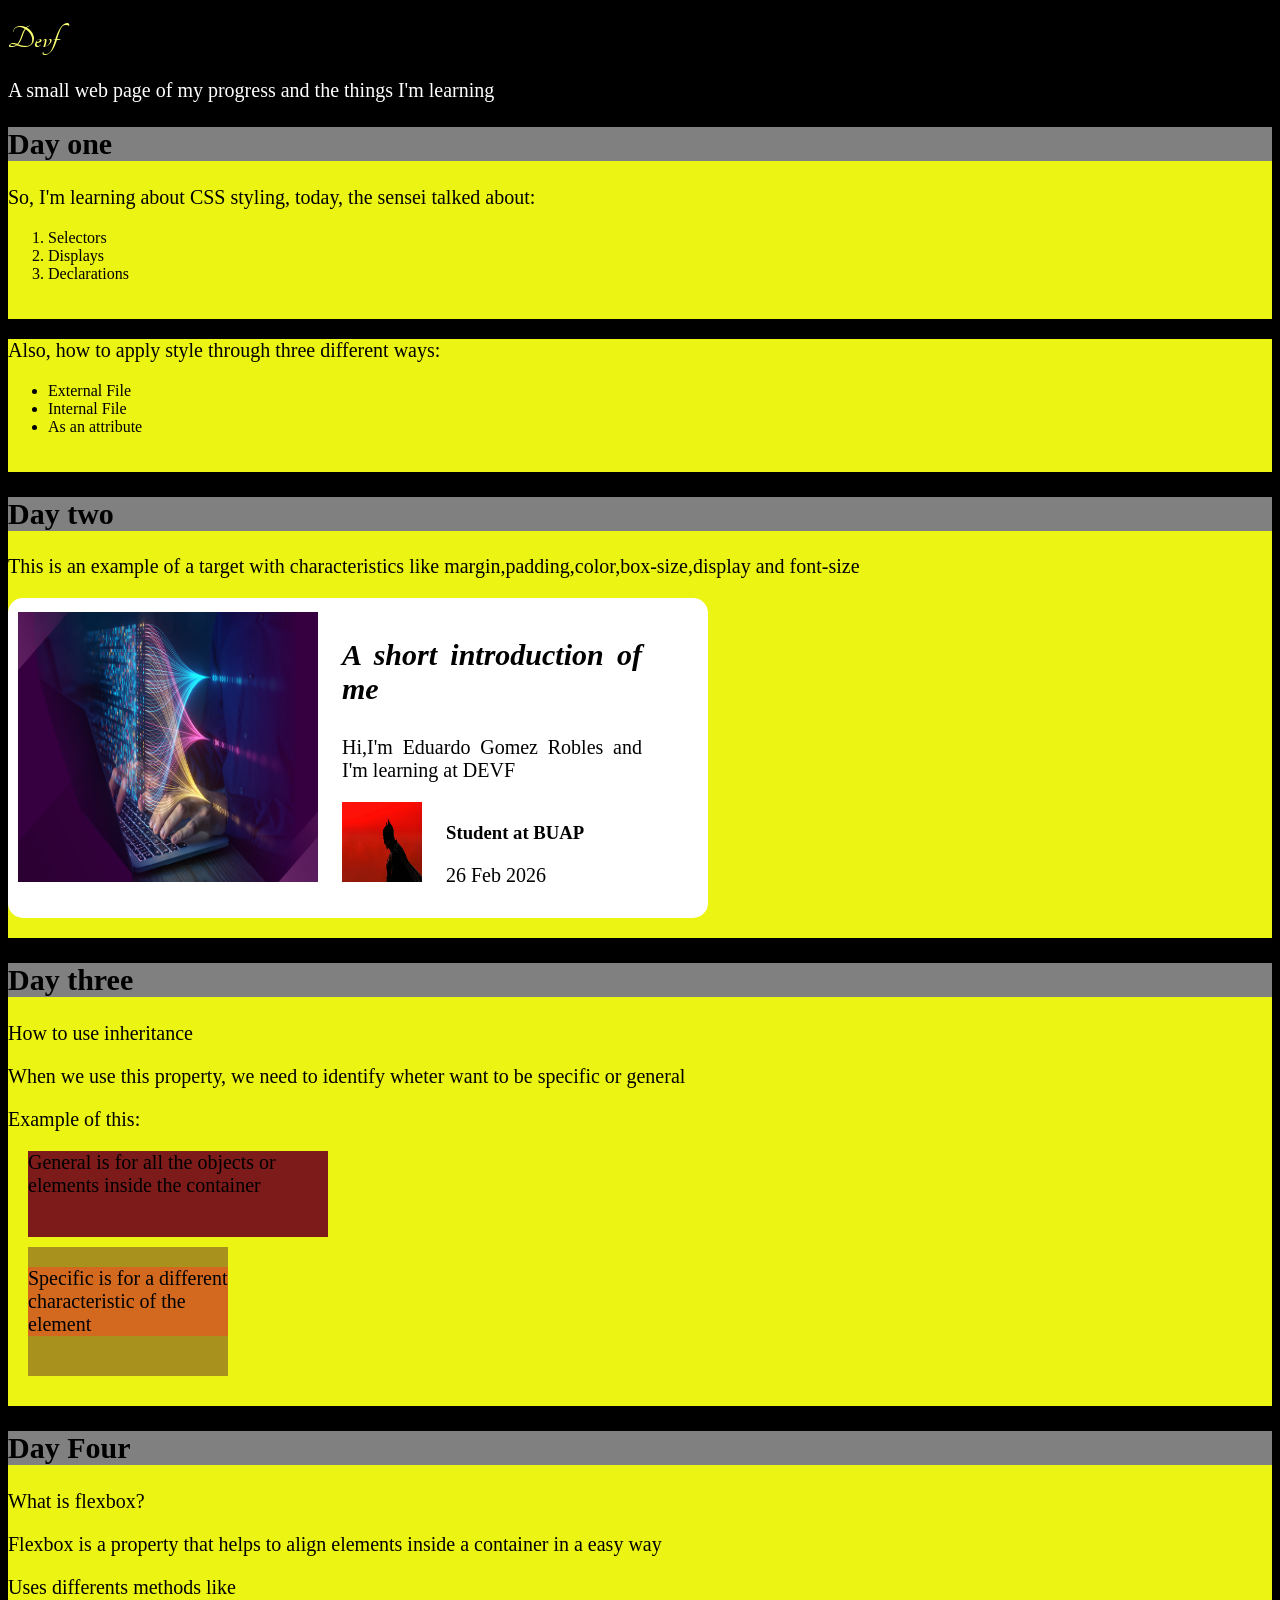
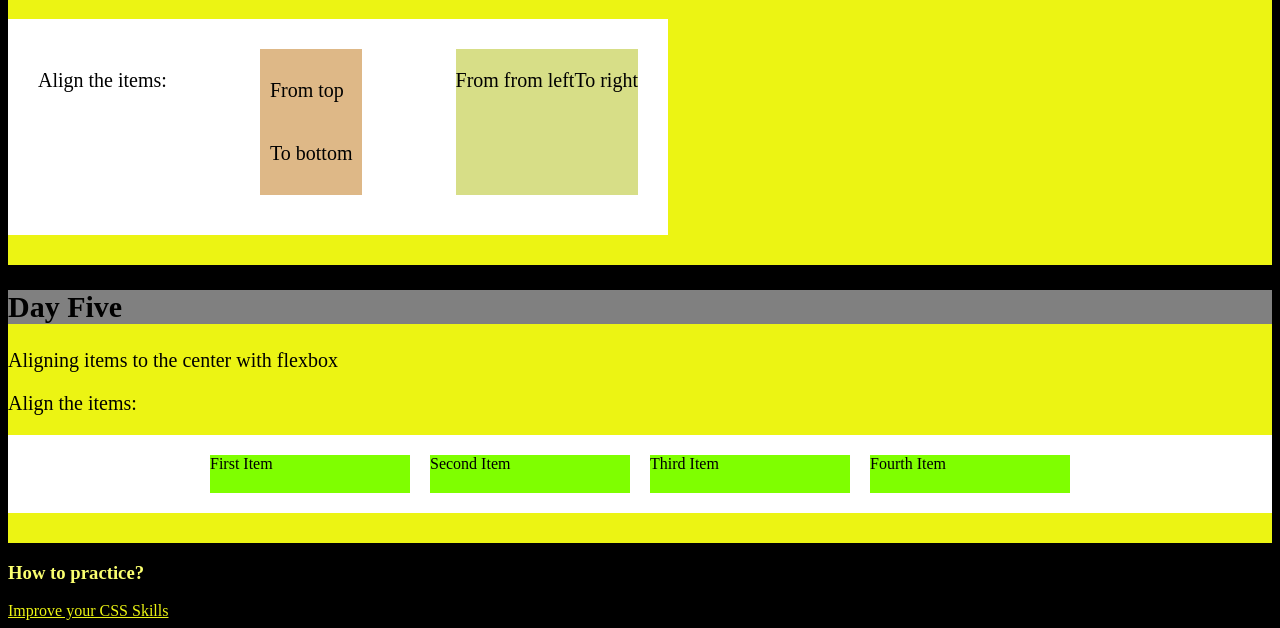
<file: index.html>
<!DOCTYPE html>
<html lang="en">
<head>
    <link rel="stylesheet" href="style.css">
    <meta charset="UTF-8" />
    <meta name="viewport" content=
        "width=device-width, initial-scale=1.0" />
    <link rel="stylesheet"
          href="https://fonts.googleapis.com/css?family=Tangerine|Open+Sans">
          <!---Code to import the fonts of Google-->
    <title>Styling a HTML document</title>
    <style>
       
        
    </style>
</head>
<body>
    <!-- Main content of website -->
    <h1>Devf</h1>
    <p>A small web page of my progress and the things I'm learning</p>
    <div>
        <h2 class="subtitles">Day one</h2>
        <p>So, I'm learning about CSS styling, today, the sensei talked about:</p>
        <ol>
            <li>Selectors</li>
            <li>Displays</li>
            <li>Declarations</li>
        </ol>
    </div>
    <div>
        <p>Also, how to  apply style  through three different ways:</p>
        <ul>
            <li>External File</li>
             <li>Internal File</li>
             <li>As an attribute</li>
        </ul>
    </div>
    <div>
        <h2 class="subtitles">Day two</h2>
        <p>This is an example of a target with characteristics like margin,padding,color,box-size,display and font-size</p>
        <section class="target">
            <section class="tar">
                <img  src="p.jpg" alt="image_of_coding" height="270" width="300">
            </section>
            <section class="tar">
                <h3 class="target-subtitles">A short introduction of me</h3>
                <p class="target-text">Hi,I'm Eduardo Gomez Robles and I'm learning at DEVF</p> 
                <section class="info">
                     <img class="target-img"  src="bat.jpg" alt="image_of_me"  height="80" width="80">
                    
                </section>
                <section class="info">
                    <h3>Student at BUAP</h3>
                    <p class="target-text"> 26 Feb 2026</p>
                </section>
                
                
            </section>
           
        </section>
    </div>
   <div >
        <h2 class="subtitles">Day three</h2>
        <p>How to use inheritance</p>
            <p>When we use this property, we need to identify wheter want to be specific or general</p>
            <p>Example of this:</p>
        
        <div class="inheritance1" >
            <p>General is for all the objects or elements inside the container</p>
        </div>
        <div class="inheritance2">
             <p>Specific is for a different characteristic of the element</p>
        </div>
    </div>
     <div>
        <h2 class="subtitles">Day Four</h2>
        <p>What is flexbox?</p>
        <p>Flexbox is a property that helps to align elements inside a container in a easy way </p>
        <p>Uses differents methods like </p>
        <div class="general_flexbox">
             <p>Align the items:</p>
            <div class="columns">
                <p>From top</p>
                <p>To bottom</p>
            </div>
            <div class="rows">
                <p>From from left </p> <p> To right</p>
            </div>

        </div>
        </div>
     <div>
        <h2 class="subtitles">Day Five</h2>
        <p>Aligning items to the center with flexbox</p>
             <p>Align the items:</p>
              <div class="align_flexbox">
                <div class="item">First Item</div>
                <div class="item">Second Item</div>
                <div class="item">Third Item</div>
                <div class="item">Fourth Item</div>
              </div>


        </div>
    </div>
    <section>
        <h3 class="extra">How to practice?</h3>
        <a href="https://flukeout.github.io/">Improve your CSS Skills</a> 
    </section>
    


   
    
</body>
</html>
</file>
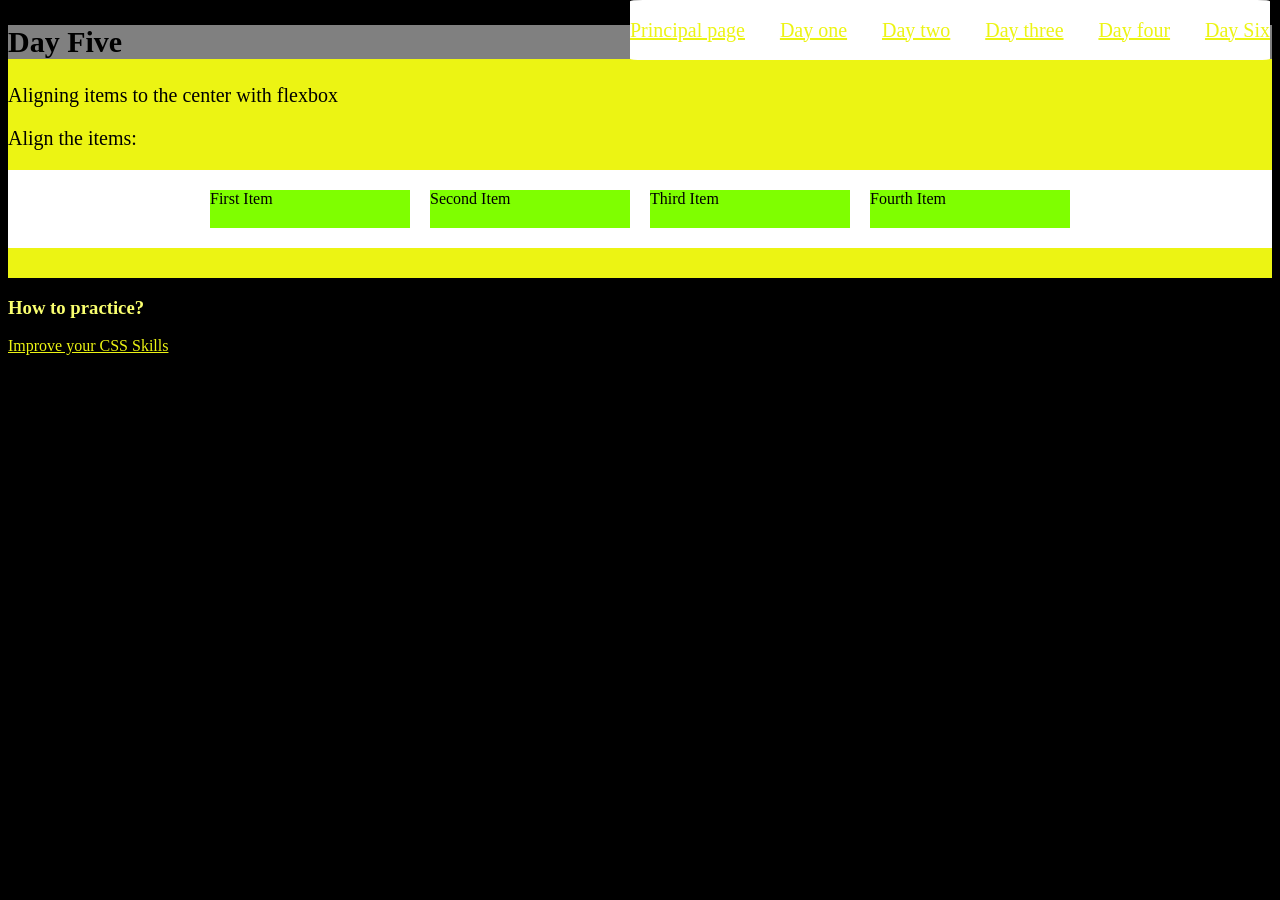
<file: dayfive.html>
<!DOCTYPE html>
<html lang="en">
<head>
    <link rel="stylesheet" href="style.css">
    <meta charset="UTF-8" />
    <meta name="viewport" content=
        "width=device-width, initial-scale=1.0" />
    <link rel="stylesheet"
          href="https://fonts.googleapis.com/css?family=Tangerine|Open+Sans">
          <!---Code to import the fonts of Google-->
    <title>Styling a HTML document</title>
    <style>
       
        
    </style>
</head>
<body>
    <!-- Main content of website -->
     <nav class="navbar">
        <a href="index.html">Principal page</a>
         <a href="dayone.html">Day one</a>
        <a href="daytwo.html">Day two</a>
        <a href="daythree.html">Day three</a>
        <a href="dayfour.html">Day four</a>
        <a href="dayfive.html">Day Six</a>
     </nav>
   
     <div>
        <h2 class="subtitles">Day Five</h2>
        <p>Aligning items to the center with flexbox</p>
             <p>Align the items:</p>
              <div class="align_flexbox">
                <div class="item">First Item</div>
                <div class="item">Second Item</div>
                <div class="item">Third Item</div>
                <div class="item">Fourth Item</div>
              </div>


        </div>
    </div>
    <section>
        <h3 class="extra">How to practice?</h3>
        <a href="https://flukeout.github.io/">Improve your CSS Skills</a> 
    </section>
    


   
    
</body>
</html>
</file>
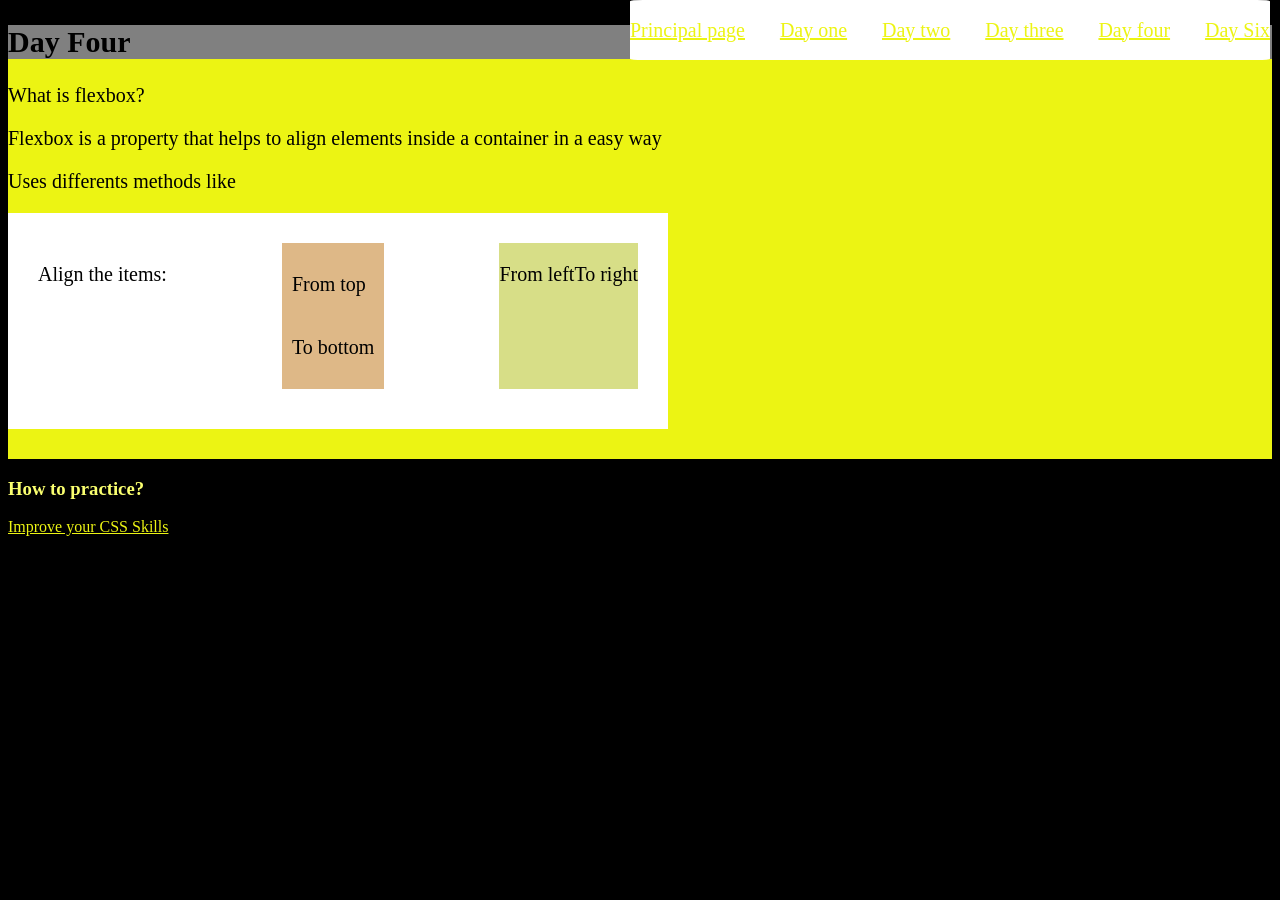
<file: dayfour.html>
<!DOCTYPE html>
<html lang="en">
<head>
    <link rel="stylesheet" href="style.css">
    <meta charset="UTF-8" />
    <meta name="viewport" content=
        "width=device-width, initial-scale=1.0" />
    <link rel="stylesheet"
          href="https://fonts.googleapis.com/css?family=Tangerine|Open+Sans">
          <!---Code to import the fonts of Google-->
    <title>Styling a HTML document</title>
    <style>
       
        
    </style>
</head>
<body>
    <!-- Main content of website -->
     <nav class="navbar">
        <a href="index.html">Principal page</a>
         <a href="dayone.html">Day one</a>
        <a href="daytwo.html">Day two</a>
        <a href="daythree.html">Day three</a>
        <a href="dayfour.html">Day four</a>
        <a href="dayfive.html">Day Six</a>
     </nav>
     <div>
        <h2 class="subtitles">Day Four</h2>
        <p>What is flexbox?</p>
        <p>Flexbox is a property that helps to align elements inside a container in a easy way </p>
        <p>Uses differents methods like </p>
        <div class="general_flexbox">
             <p>Align the items:</p>
            <div class="columns">
                <p>From top</p>
                <p>To bottom</p>
            </div>
            <div class="rows">
                <p>From left </p> <p> To right</p>
            </div>

        </div>
        </div>
     
    <section>
        <h3 class="extra">How to practice?</h3>
        <a href="https://flukeout.github.io/">Improve your CSS Skills</a> 
    </section>
    


   
    
</body>
</html>
</file>
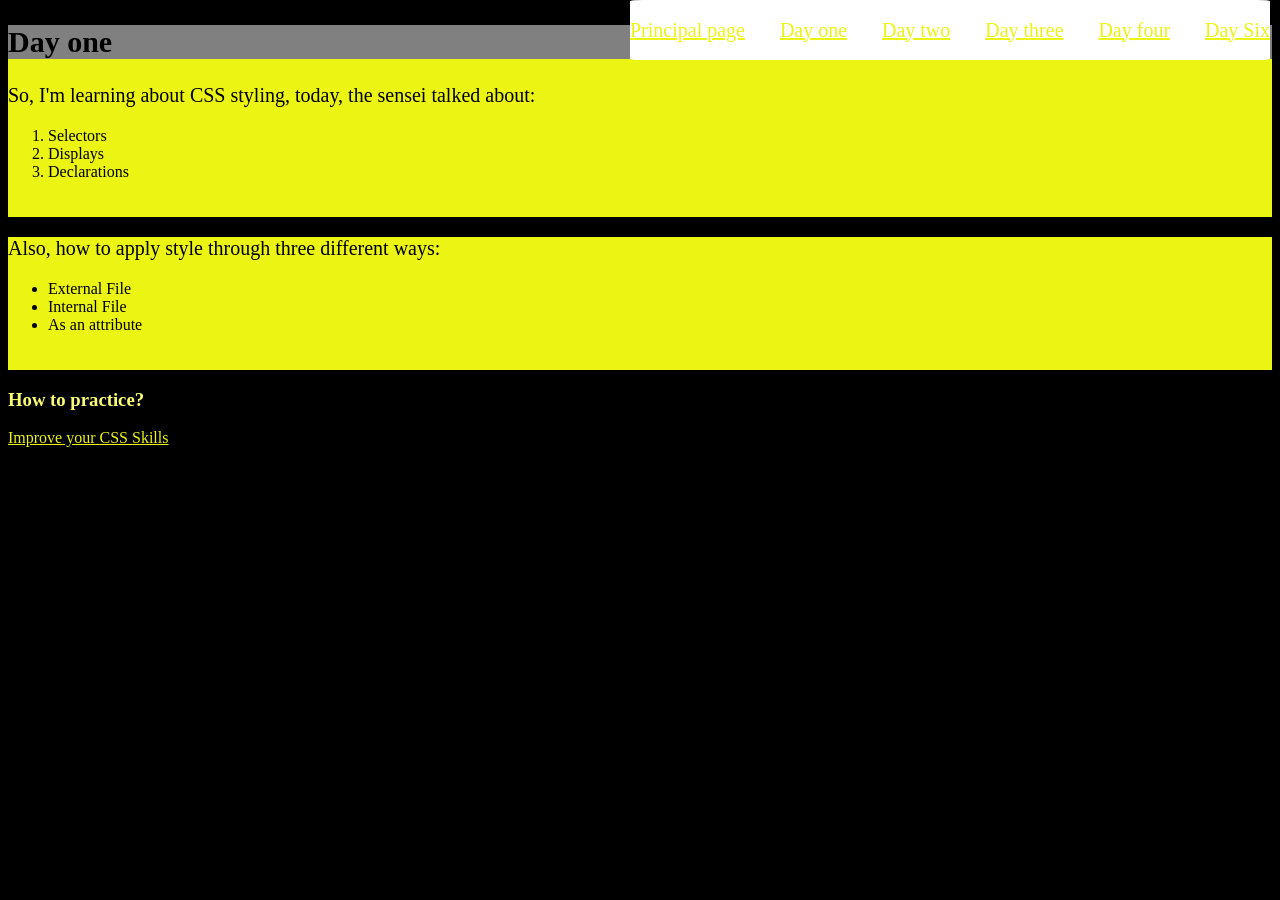
<file: dayone.html>
<!DOCTYPE html>
<html lang="en">
<head>
    <link rel="stylesheet" href="style.css">
    <meta charset="UTF-8" />
    <meta name="viewport" content=
        "width=device-width, initial-scale=1.0" />
    <link rel="stylesheet"
          href="https://fonts.googleapis.com/css?family=Tangerine|Open+Sans">
          <!---Code to import the fonts of Google-->
    <title>Styling a HTML document</title>
    <style>
       
        
    </style>
</head>
<body>
    <!-- Main content of website -->
     <nav class="navbar">
        <a href="index.html">Principal page</a>
         <a href="dayone.html">Day one</a>
        <a href="daytwo.html">Day two</a>
        <a href="daythree.html">Day three</a>
        <a href="dayfour.html">Day four</a>
        <a href="dayfive.html">Day Six</a>
     </nav>
    
    <div>
        <h2 class="subtitles">Day one</h2>
        <p>So, I'm learning about CSS styling, today, the sensei talked about:</p>
        <ol>
            <li>Selectors</li>
            <li>Displays</li>
            <li>Declarations</li>
        </ol>
    </div>
    <div>
        <p>Also, how to  apply style  through three different ways:</p>
        <ul>
            <li>External File</li>
             <li>Internal File</li>
             <li>As an attribute</li>
        </ul>
    </div>
    <section>
        <h3 class="extra">How to practice?</h3>
        <a href="https://flukeout.github.io/">Improve your CSS Skills</a> 
    </section>
    


   
    
</body>
</html>
</file>
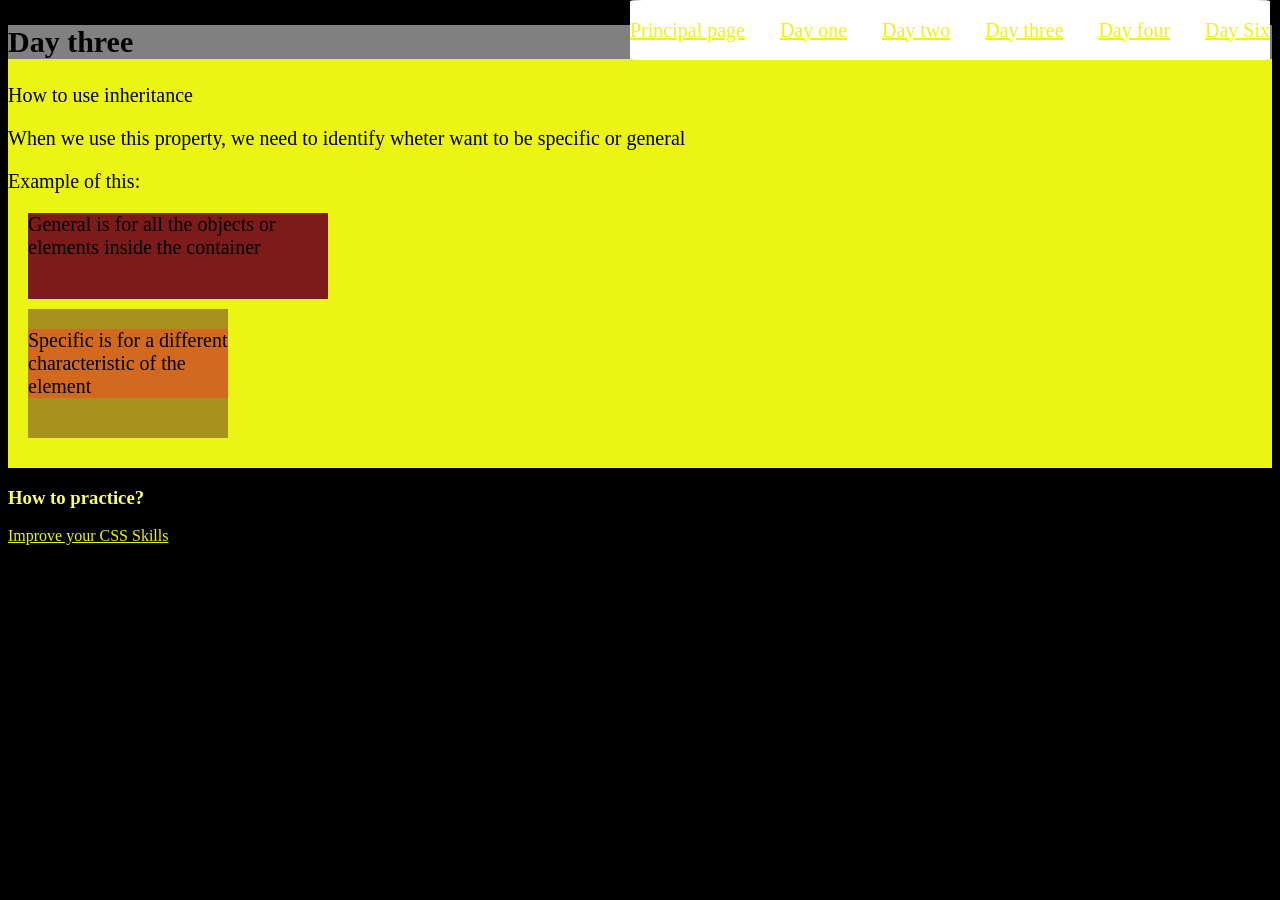
<file: daythree.html>
<!DOCTYPE html>
<html lang="en">
<head>
    <link rel="stylesheet" href="style.css">
    <meta charset="UTF-8" />
    <meta name="viewport" content=
        "width=device-width, initial-scale=1.0" />
    <link rel="stylesheet"
          href="https://fonts.googleapis.com/css?family=Tangerine|Open+Sans">
          <!---Code to import the fonts of Google-->
    <title>Styling a HTML document</title>
    <style>
       
        
    </style>
</head>
<body>
    <!-- Main content of website -->
     <nav class="navbar">
        <a href="index.html">Principal page</a>
         <a href="dayone.html">Day one</a>
        <a href="daytwo.html">Day two</a>
        <a href="daythree.html">Day three</a>
        <a href="dayfour.html">Day four</a>
        <a href="dayfive.html">Day Six</a>
     </nav>
   <div >
        <h2 class="subtitles">Day three</h2>
        <p>How to use inheritance</p>
            <p>When we use this property, we need to identify wheter want to be specific or general</p>
            <p>Example of this:</p>
        
        <div class="inheritance1" >
            <p>General is for all the objects or elements inside the container</p>
        </div>
        <div class="inheritance2">
             <p>Specific is for a different characteristic of the element</p>
        </div>
    </div>
     
    <section>
        <h3 class="extra">How to practice?</h3>
        <a href="https://flukeout.github.io/">Improve your CSS Skills</a> 
    </section>
    


   
    
</body>
</html>
</file>
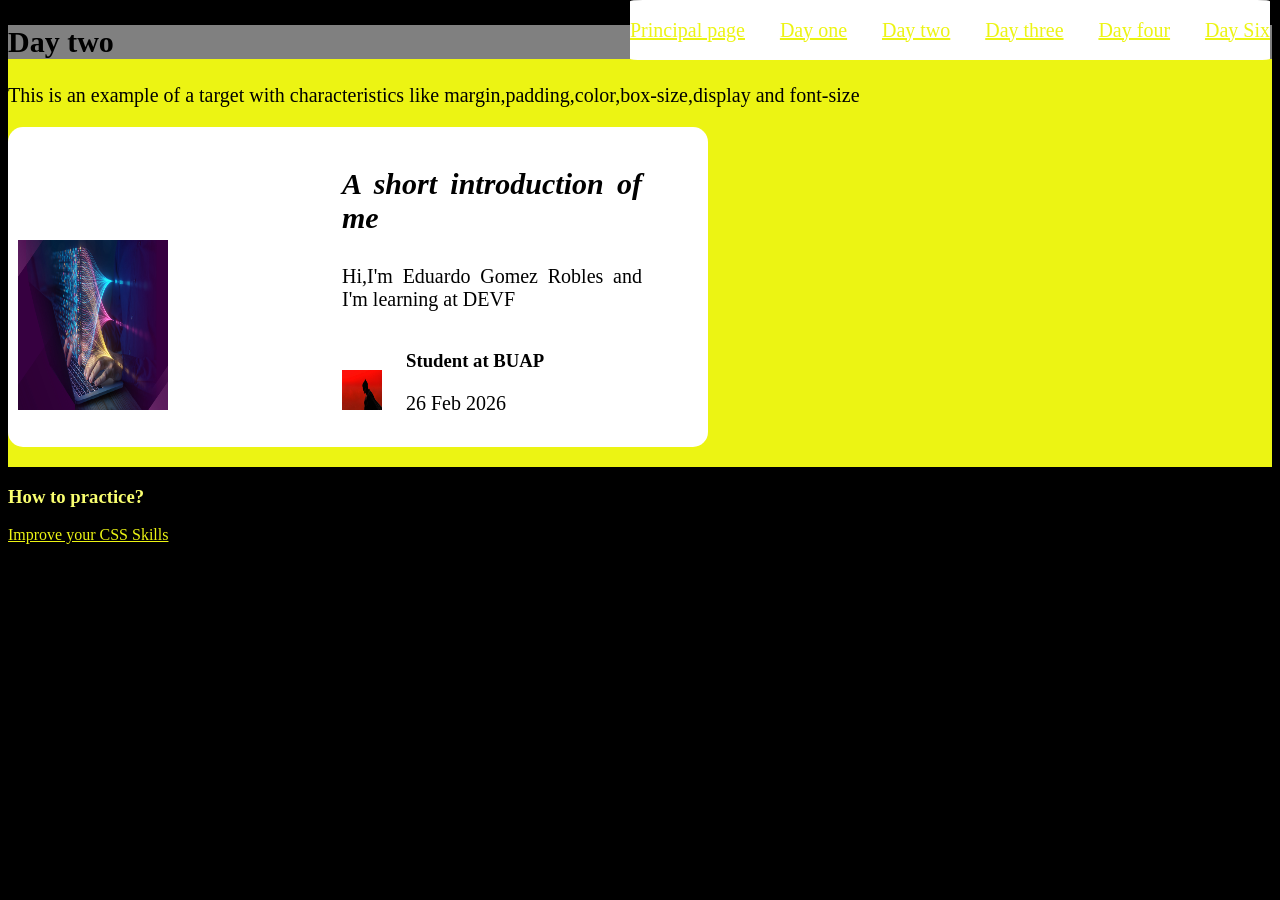
<file: daytwo.html>
<!DOCTYPE html>
<html lang="en">
<head>
    <link rel="stylesheet" href="style.css">
    <meta charset="UTF-8" />
    <meta name="viewport" content=
        "width=device-width, initial-scale=1.0" />
    <link rel="stylesheet"
          href="https://fonts.googleapis.com/css?family=Tangerine|Open+Sans">
          <!---Code to import the fonts of Google-->
    <title>Styling a HTML document</title>
    <style>
       
        
    </style>
</head>
<body>
    <!-- Main content of website -->
     <nav class="navbar">
        <a href="index.html">Principal page</a>
         <a href="dayone.html">Day one</a>
        <a href="daytwo.html">Day two</a>
        <a href="daythree.html">Day three</a>
        <a href="dayfour.html">Day four</a>
        <a href="dayfive.html">Day Six</a>
     </nav>
    <div>
        <h2 class="subtitles">Day two</h2>
        <p>This is an example of a target with characteristics like margin,padding,color,box-size,display and font-size</p>
        <section class="target">
            <section class="tar">
                <img  src="p.jpg" alt="image_of_coding" height="170" width="150">
            </section>
            <section class="tar">
                <h3 class="target-subtitles">A short introduction of me</h3>
                <p class="target-text">Hi,I'm Eduardo Gomez Robles and I'm learning at DEVF</p> 
                <section class="info">
                     <img class="target-img"  src="bat.jpg" alt="image_of_me"  height="40" width="40">
                    
                </section>
                <section class="info">
                    <h3>Student at BUAP</h3>
                    <p class="target-text"> 26 Feb 2026</p>
                </section>
                
                
            </section>
           
        </section>
    </div>
   
    <section>
        <h3 class="extra">How to practice?</h3>
        <a href="https://flukeout.github.io/">Improve your CSS Skills</a> 
    </section>
    


   
    
</body>
</html>
</file>
<file: style.css>
@media(max-width:600px)
{

    div{
    background-color: rgb(236, 244, 19);
    padding-bottom:20px;
    margin-bottom:10px;
    }
    .subtitles{
    background-color: grey;
    font-size: 30px;
    }
    body{
                background-color: rgb(0, 0, 0);
            }
    p{
                color:rgb(255, 255, 255);
                font-size:20px;
                text-align: left;
                font-family: 'Open+Sans', serif;/*serif is a generic font available that shows when Tangerine isn't available*/
            }
    div p{
            color:black;
    }

    .inheritance1{
        margin-left:10px;
        width:200px;
        background-color:rgb(125, 26, 26);
        justify-content:center
    }
    .inheritance2{
        margin-left:10px;
        width:200px;
        background-color:rgb(168, 145, 29);
        justify-content:center;
        align-content:center
    }
    .general_flexbox{
        background-color:white;
        display:flex;
        padding:10px;
        justify-content:space-between;
        width:350px;
    }
    .columns{
        background-color:burlywood;
        flex-direction:column;
        padding:10px;
        display:flex;
    }
    .navbar{
        position:relative;
        display:flex;
        justify-content:space-between;
        width:100%;
        border-radius:2%;
        height:60px;
        color:black;
        align-items:center;
        font-size:15px;
        background-color:white;
        z-index:1000;/*always in front of all*/
        
    }
    .navbar a:visited{
        color:initial
    }
    .align_flexbox{
        display:flex;
        align-items:center;
        justify-content:center;
        padding:10px;
        background-color:white
    }
    .item{
        background-color:chartreuse;
        width:100px;
        margin:10px;
    }
    .rows{
        background-color:rgb(215, 222, 135);
        flex-direction:row;
        display:flex;
    }
    .inheritance2 p{
        background-color:chocolate
    }
    h1{
            font-family: 'Tangerine', serif;/*name of the font*/
                color:rgb(250, 255, 111);
                text-align: left;

    }
    .extra{
        color:rgb(250, 255, 111);
    }
    a:link
    {
    color: rgb(236, 244, 19)
    }
    a:visited
    {
    color:white;

    }
    .target{
        display:flex;
        background-color:rgb(255, 255, 255);
        width: 350px;
        height: 300px;
        border-radius: 15px;/*creates rounded corners*/
        box-sizing: border-box;/*never includes the margin size*/
    }


    .target-text{
    text-align: justify;
     font-size:17px;
    }
    .target-subtitles{
        text-align:  justify;
    font-size:20px;
    font-style:italic; 
    }

    .tar{
        align-content:center;
    display: inline-block; /* types like block,inline,etc*/
    box-sizing: border-box;
    width: 150px;
    height: 300px;
    margin:10px;

    }
    .info{

        display:inline-block;
        margin-right:20px;
        box-sizing: border-box;
    }
}
@media(min-width:600px)
{

    div{
    background-color: rgb(236, 244, 19);
    padding-bottom:20px;
    margin-bottom:10px;
    }
    .subtitles{
    background-color: grey;
    font-size: 30px;
    }
    body{
                background-color: rgb(0, 0, 0);
            }
    p{
                color:rgb(255, 255, 255);
                font-size:20px;
                text-align: left;
                font-family: 'Open+Sans', serif;/*serif is a generic font available that shows when Tangerine isn't available*/
            }
    div p{
            color:black;
    }

    .inheritance1{
        margin-left:20px;
        width:300px;
        background-color:rgb(125, 26, 26);
        justify-content:center
    }
    .inheritance2{
        margin-left:20px;
        width:200px;
        background-color:rgb(168, 145, 29);
        justify-content:center;
        align-content:center
    }
    .general_flexbox{
        background-color:white;
        display:flex;
        padding:30px;
        justify-content:space-between;
        width:600px;
    }
    .columns{
        background-color:burlywood;
        flex-direction:column;
        padding:10px;
        display:flex;
    }
    .navbar{
        position:fixed;
        top:0;
        right:10px;
        display:flex;
        justify-content:space-between;
        width:50%;
        border-radius:2%;
        height:60px;
        color:black;
        align-items:center;
        font-size:20px;
        background-color:white;
        z-index:1000;/*always in front of all*/
        
    }
    .navbar a:visited{
        color:initial
    }
    .align_flexbox{
        display:flex;
        align-items:center;
        justify-content:center;
        padding:10px;
        background-color:white
    }
    .item{
        background-color:chartreuse;
        width:200px;
        margin:10px;
    }
    .rows{
        background-color:rgb(215, 222, 135);
        flex-direction:row;
        display:flex;
    }
    .inheritance2 p{
        background-color:chocolate
    }
    h1{
            font-family: 'Tangerine', serif;/*name of the font*/
                color:rgb(250, 255, 111);
                text-align: left;

    }
    .extra{
        color:rgb(250, 255, 111);
    }
    a:link
    {
    color: rgb(236, 244, 19)
    }
    a:visited
    {
    color:white;

    }
    .target{
        background-color:rgb(255, 255, 255);
        width: 700px;
        height: 320px;
        border-radius: 15px;/*creates rounded corners*/
        box-sizing: border-box;/*never includes the margin size*/
    }


    .target-text{
    text-align: justify;
    
    }
    .target-subtitles{
        text-align:  justify;
    font-size:30px;
    font-style:italic; 
    }

    .tar{
    display: inline-block; /* types like block,inline,etc*/
    box-sizing: border-box;
    width: 300px;
    height: 350px;
    margin:10px;

    }
    .info{

        display:inline-block;
        margin-right:20px;
        box-sizing: border-box;
    }
}
</file>
